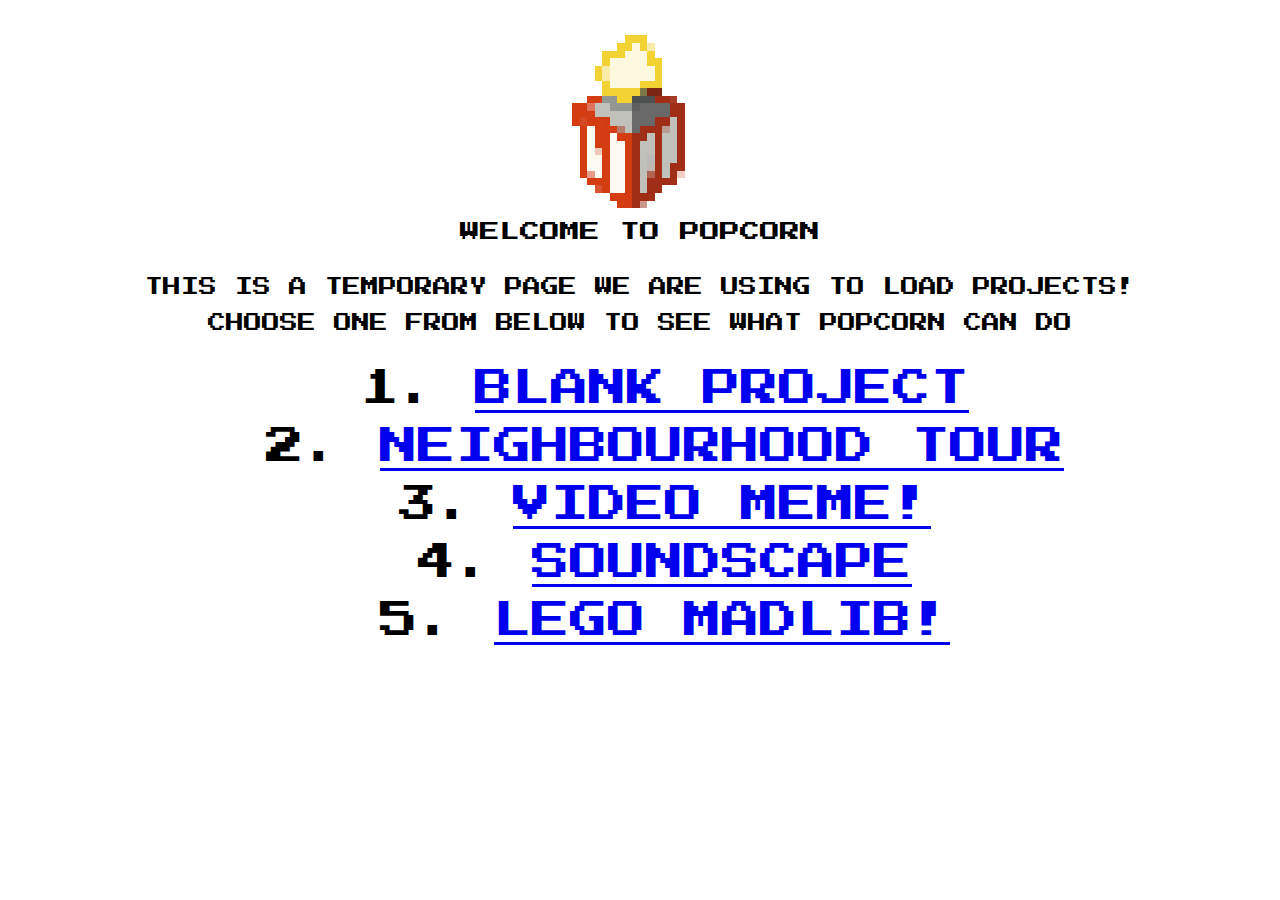
<file: public/index.html>
<!doctype html>
<!-- ==========================================================================
WE MADE THIS IN THIMBLE CUZ WE CAN! thimble.webmaker.org ========================================================================= -->



<html>
  <head>
    <meta charset="utf-8">
    <title>POPCORN</title>
    <link href="//fonts.googleapis.com/css?family=Sue+Ellen+Francisco" rel="stylesheet" type="text/css">
    <link href="//fonts.googleapis.com/css?family=Press+Start+2P" rel="stylesheet" type="text/css">
    <style>
    
      body {
        background-color: white;
        color: black;
        padding-top: 1em;
        font-family: "Press Start 2P";
        font-size: 20px;
        text-align: center;
        text-transform: uppercase;
      }
      .content {
        margin-left: auto;
        margin-right: auto;
      }

      #lesson {
        font-size: 38px;
      }

      #lesson ol {
        list-style-position: inside;
        margin-bottom: 0px;
      }

      #lesson ol li {
        padding-bottom: 20px;
        padding-left: 10px;
        text-align:left;
        text-align: center;
      }

      #narrative {
        font-family: "Press Start 2P";
        font-size: 18px;
        text-transform: uppercase;
        text-align: center;
        padding-top: 2em;
      }
      
    </style>
  </head>
  <body>
    <div class="content">
      <img src="8bitcorn.png" width="150">

      <section id="logo">
        WELCOME TO POPCORN 
      </section>

      <section id="narrative">
        <blink>This is a temporary page we are using to load projects!</blink><br /><br />
        Choose one from below to see what popcorn can do
      </section>

      <section id="lesson">
        <ol>
          <li><a href="/templates/basic/">Blank Project</a></li>
          <li><a href="/templates/basic/?savedDataUrl=tour.json">Neighbourhood tour</a></li>
          <li><a href="/templates/basic/?savedDataUrl=meme.json">Video meme!</a></li>
          <li><a href="/templates/basic/?savedDataUrl=soundscape.json">Soundscape</a></li>
          <li><a href="/templates/basic/?savedDataUrl=lego.json">Lego MADLIB!</a></li>
        </ol>
      </section>

    </div>
  </body>
</html>
</file>
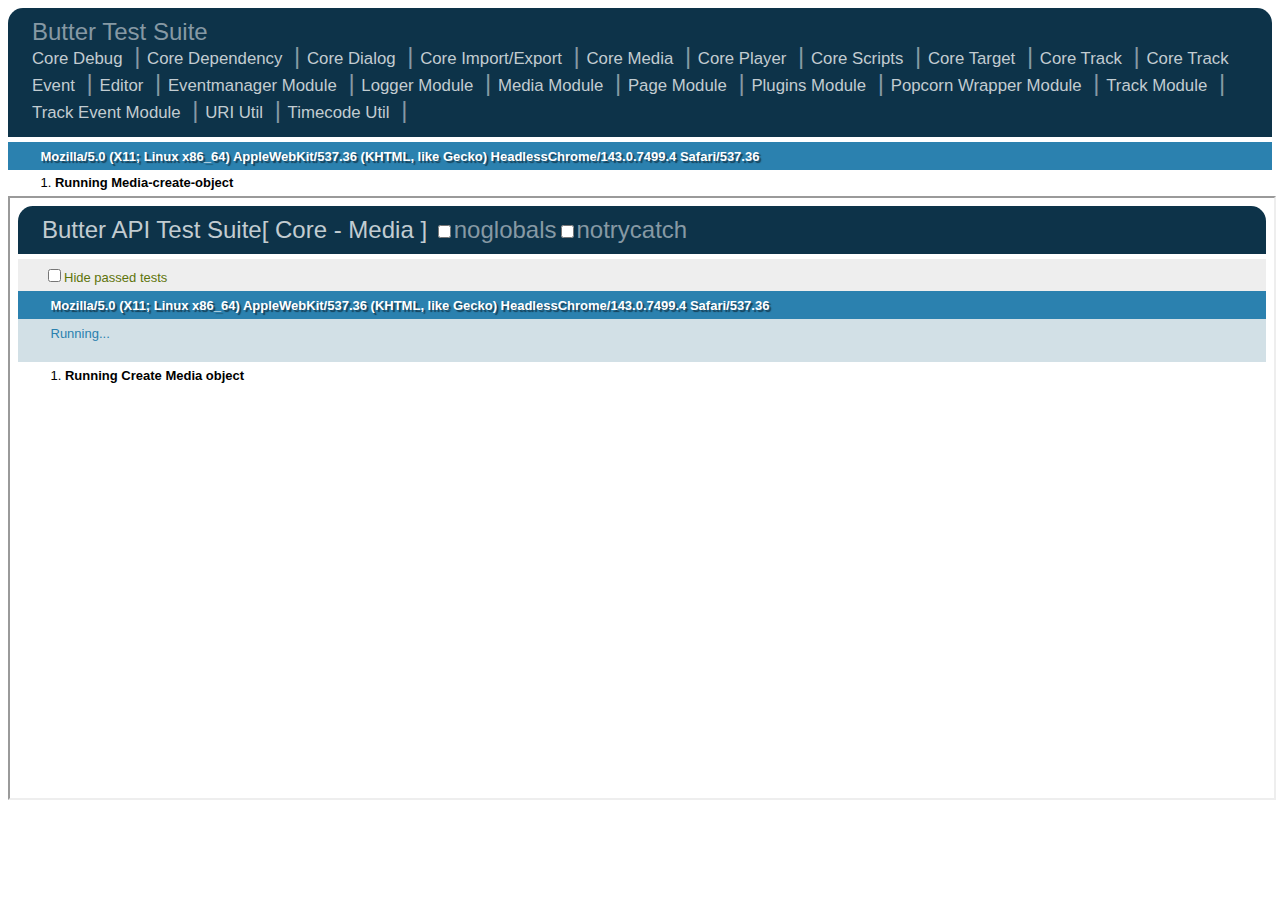
<file: test/index.html>
<!DOCTYPE html>
<html>
<head>
  <title>Butter Test Suite Runner</title>
  <link rel="stylesheet" href="qunit/qunit.css" type="text/css" media="screen">
  <link rel="stylesheet" href="butter.testrunner.css" type="text/css" >
  <script src="butter.testrunner.js"></script>
  <script>
    document.addEventListener( "DOMContentLoaded", function() {
      var runner = new TestRunner();
      runner.getTests( "../tests.conf", function() {
        runner.runTests();
      });
    });
  </script>
</head>
<body>
  <h1 id="qunit-header">
    Butter Test Suite
    <div id="test-links">
      <a target="_blank" href="core/core-debug/index.html">Core Debug</a> |
      <a target="_blank" href="core/core-dependency/index.html">Core Dependency</a> |
      <a target="_blank" href="core/core-dialog/index.html">Core Dialog</a> |
      <a target="_blank" href="core/core-import_export/index.html">Core Import/Export</a> |
      <a target="_blank" href="core/core-media/index.html">Core Media</a> |
      <a target="_blank" href="core/core-player/index.html">Core Player</a> |
      <a target="_blank" href="core/core-scripts/index.html">Core Scripts</a> |
      <a target="_blank" href="core/core-target/index.html">Core Target</a> |
      <a target="_blank" href="core/core-track/index.html">Core Track</a> |
      <a target="_blank" href="core/core-trackevent/index.html">Core Track Event</a> |
      <a target="_blank" href="editor/index.html">Editor</a> |
      <a target="_blank" href="eventmanager/index.html">Eventmanager Module</a> |
      <a target="_blank" href="logger/index.html">Logger Module</a> |
      <a target="_blank" href="media/index.html">Media Module</a> |
      <a target="_blank" href="page/index.html">Page Module</a> |
      <a target="_blank" href="plugins/index.html">Plugins Module</a> |
      <a target="_blank" href="popcorn-wrapper/index.html">Popcorn Wrapper Module</a> |
      <a target="_blank" href="track/index.html">Track Module</a> |
      <a target="_blank" href="trackevent/index.html">Track Event Module</a> |
      <a target="_blank" href="uri/index.html">URI Util</a> |
      <a target="_blank" href="timecode/index.html">Timecode Util</a> |
    </div>
  </h1>
  <h2 id="qunit-banner"></h2>
  <h2 id="qunit-userAgent"></h2>
  <ol id="qunit-tests"></ol>
</body>
</html>
</file>
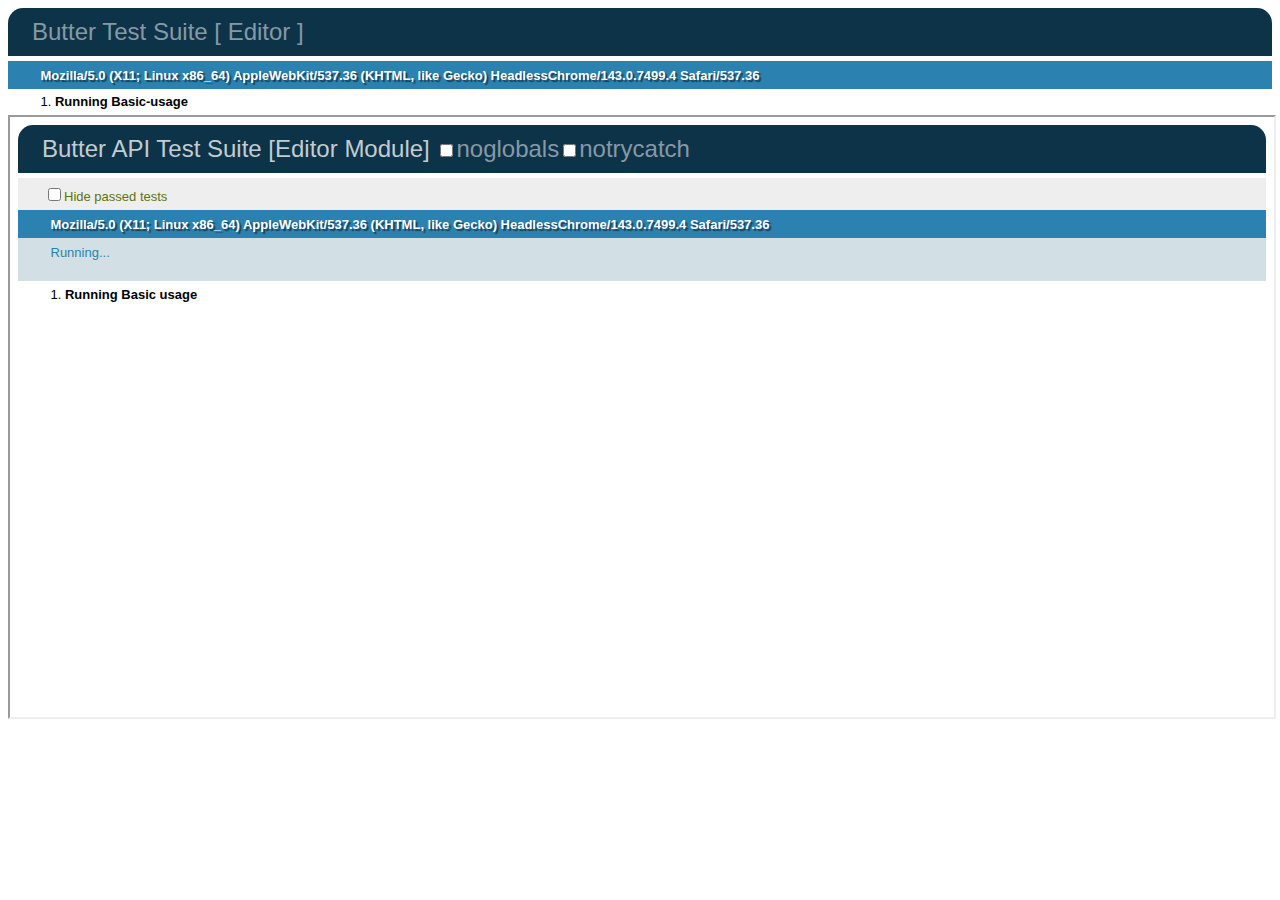
<file: test/editor/index.html>
<!DOCTYPE html>
<html>
<head>
  <title>Butter Test Suite Runner</title>
  <link rel="stylesheet" href="../qunit/qunit.css" type="text/css" media="screen">
  <link rel="stylesheet" href="../butter.testrunner.css" type="text/css" >
  <script src="../butter.testrunner.js"></script>
  <script>
    document.addEventListener( "DOMContentLoaded", function() {
      var runner = new TestRunner();
      runner.getTests( "editor-tests.conf", function() {
        runner.runTests();
      });
    });
  </script>
</head>
<body>
  <h1 id="qunit-header">
    Butter Test Suite [ Editor ]
    <div id="test-links"></div>
  </h1>
  <h2 id="qunit-banner"></h2>
  <h2 id="qunit-userAgent"></h2>
  <ol id="qunit-tests"></ol>
</body>
</html>
</file>
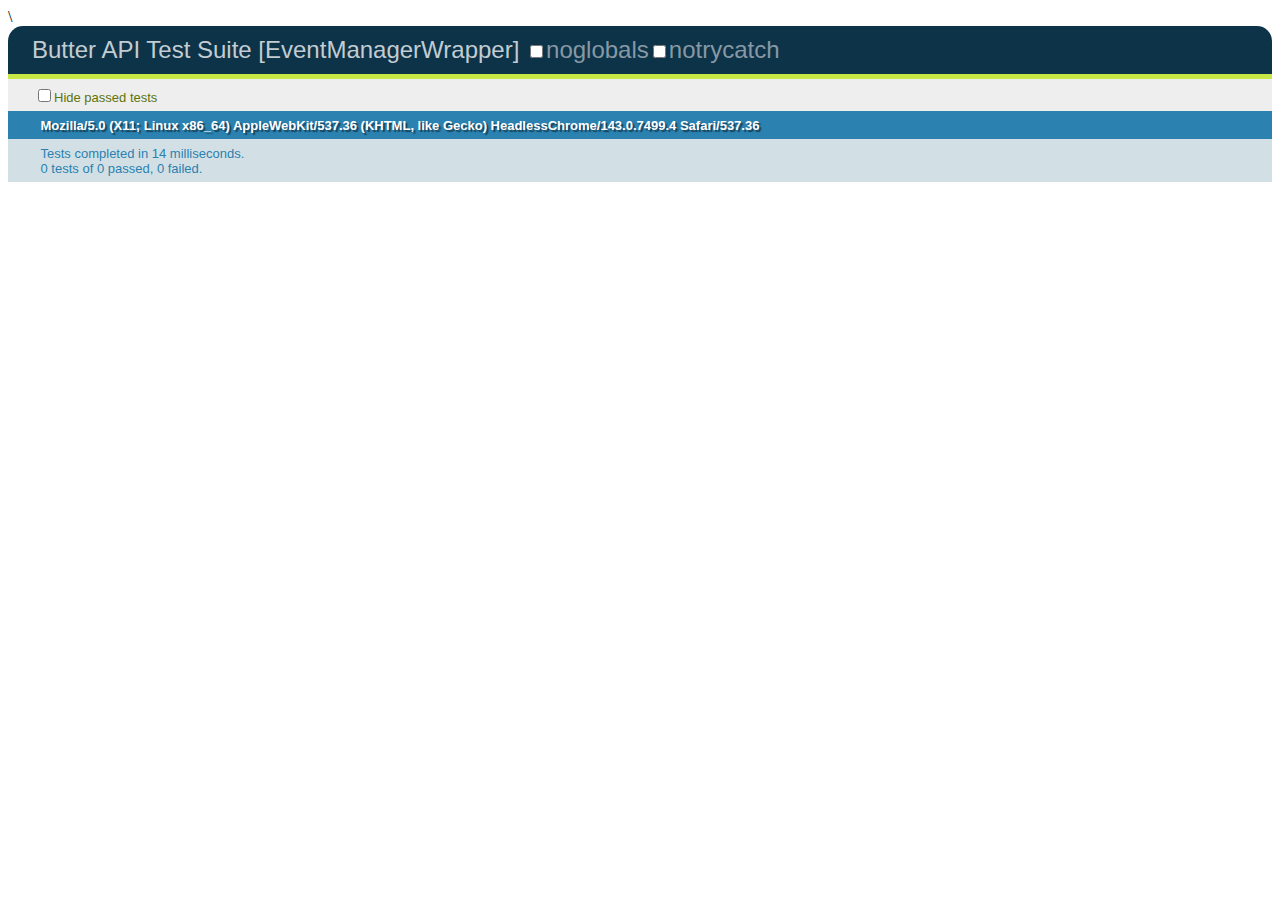
<file: test/eventmanager/index.html>
<!DOCTYPE html>
<html>
  <head>
    <title>Butter Test Suite [EventManagerWrapper]</title>
	  <link rel="stylesheet" href="../qunit/qunit.css" type="text/css" media="screen">
	  <script type="text/javascript" src="../qunit/qunit.js"></script>
    <script type="text/javascript" src="../inject.js"></script>
    <script type="text/javascript" src="../../src/butter.js"></script>
    <script src="../butter.inject.js"></script>\
    <script>
      require( [ "../src/core/eventmanager" ], function( EventManagerWrapper ){
        EventManagerWrapper( window );

        test( "EventManagerWrapper existence" , function (){
          ok( EventManagerWrapper, "EventManagerWrapper exists" );
        });


        test( "EventManagerWrapper wrapping" , function (){
          var o = {};
          EventManagerWrapper( o );

          ok( o.listen && typeof o.listen === "function", "EventManagerWrapper adds listen" );
          ok( o.unlisten && typeof o.unlisten === "function", "EventManagerWrapper adds unlisten" );
          ok( o.chain && typeof o.chain === "function", "EventManagerWrapper adds chain" );
          ok( o.unchain && typeof o.unchain === "function", "EventManagerWrapper adds unchain" );
          ok( o.dispatch && typeof o.dispatch === "function", "EventManagerWrapper adds dispatch" );
        });


        asyncTest( "Simple Async listen, dispatch", 6, function(){
          var a = {},
              name = "eventA",
              data = "eventA data";

          EventManagerWrapper( a );

          a.listen( name, function eventAHandler( e ){
            ok( true, "eventA handler fired" );
            ok( e, "got event object" );
            ok( e.type &&
                e.target &&
                e.data,
                "event has proper structure" );
            ok( e.data === data, "data passed on event object" );
            ok( e.target === a, "correct target on event object" );
            ok( e.type === name, "correct name on event type" );

            start();
          });

          a.dispatch( name, data /*, sync=false */ );
        });


        test( "Simple Sync listen, dispatch", function(){
          var a = {},
              name = "eventA",
              data = "eventA data",
              evt = {};

          EventManagerWrapper( a );

          a.listen( name, function eventAHandler( e ){
            ok( true, "eventA handler fired" );

            evt.type = e.type;
            evt.target = e.target;
            evt.data = e.data;
          });

          a.dispatch( name, data, /* sync = */ true );

          // Test right away, since sync...
          ok( evt.data === data, "data passed on event object" );
          ok( evt.target === a, "correct target on event object" );
          ok( evt.type === name, "correct name on event type" );
        });


        asyncTest( "Unlisten should remove listeners", 1, function(){
          var a = {},
              count = 0,
              name = "eventA",
              data = "eventA data";

          EventManagerWrapper( a );

          function eventHandler1() { count += 1; }
          function eventHandler2() {
            ok( false, "Should never be called." );
            count += 2;
          }
          function eventHandler3() { count += 3; }

          a.listen( name, eventHandler1 );
          a.listen( name, eventHandler2 );
          a.listen( name, eventHandler3 );

          a.listen( "done", function(){
            equals( count, 4, "Count should have been incremented by 1 and 3" );
            start();
          });

          // Remove second listener
          a.unlisten( name, eventHandler2 );

          a.dispatch( name, data );
          a.dispatch( "done" );
        });


        asyncTest( "Unlisten to remove all listeners", 1, function(){
          var a = {},
              count = 0,
              name = "eventA",
              data = "eventA data";

          EventManagerWrapper( a );

          function eventHandler1() { count += 1; }
          function eventHandler2() { count += 2; }
          function eventHandler3() { count += 3; }

          a.listen( name, eventHandler1 );
          a.listen( name, eventHandler2 );
          a.listen( name, eventHandler3 );

          a.listen( "done", function(){
            equals( count, 0, "Count should have been incremented by 1 and 3" );
            start();
          });

          // Remove all listeners (none specified) for event `name`
          a.unlisten( name );

          a.dispatch( name, data );
          a.dispatch( "done" );
        });


        asyncTest( "Chaining events", 4, function(){
          var a = {},
              b = {},
              event1 = "event1",
              event2 = "event2",
              names = [ event1, event2 ],
              data = "event data";

          var aEvent1 = false,
              aEvent2 = false,
              bEvent1 = false,
              bEvent2 = false;

          EventManagerWrapper( a );
          EventManagerWrapper( b );

          a.listen( event1, function( e ) { aEvent1 = e.data === data; } );
          a.listen( event2, function( e ) { aEvent2 = e.data === data; } );

          b.listen( event1, function( e ) { bEvent1 = e.data === data; } );
          b.listen( event2, function( e ) { bEvent2 = e.data === data; } );

          a.chain( b, names );

          b.dispatch( event1, data );
          b.dispatch( event2, data );

          b.listen( "done", function(){
            ok( aEvent1, "aEvent1 handler fired with correct data" );
            ok( aEvent2, "aEvent2 handler fired with correct data" );
            ok( bEvent1, "bEvent1 handler fired with correct data" );
            ok( bEvent2, "bEvent1 handler fired with correct data" );
            start();
          });
          b.dispatch( "done" );
        });


        asyncTest( "Unchaining events", 4, function(){
          var a = {},
              b = {},
              event1 = "event1",
              event2 = "event2",
              names = [ event1, event2 ],
              data = "event data";

          var aEvent1 = false,
              aEvent2 = false,
              bEvent1 = false,
              bEvent2 = false;

          EventManagerWrapper( a );
          EventManagerWrapper( b );

          a.listen( event1, function( e ) { aEvent1 = e.data === data; } );
          a.listen( event2, function( e ) { aEvent2 = e.data === data; } );

          b.listen( event1, function( e ) { bEvent1 = e.data === data; } );
          b.listen( event2, function( e ) { bEvent2 = e.data === data; } );

          a.chain( b, names );
          a.unchain( b, names );

          b.dispatch( event1, data );
          b.dispatch( event2, data );

          b.listen( "done", function(){
            equals( aEvent1, false, "aEvent1 handler should not have fired" );
            equals( aEvent2, false, "aEvent2 handler should not have fired" );
            ok( bEvent1, "bEvent1 handler fired with correct data" );
            ok( bEvent2, "bEvent1 handler fired with correct data" );
            start();
          });
          b.dispatch( "done" );
        });

      });
    </script>
  </head>
  <body>
    <h1 id="qunit-header">Butter API Test Suite [EventManagerWrapper]</h1>
    <h2 id="qunit-banner"></h2>
    <div id="qunit-testrunner-toolbar"></div>
    <h2 id="qunit-userAgent"></h2>
    <ol id="qunit-tests"></ol>
  </body>
</html>
</file>
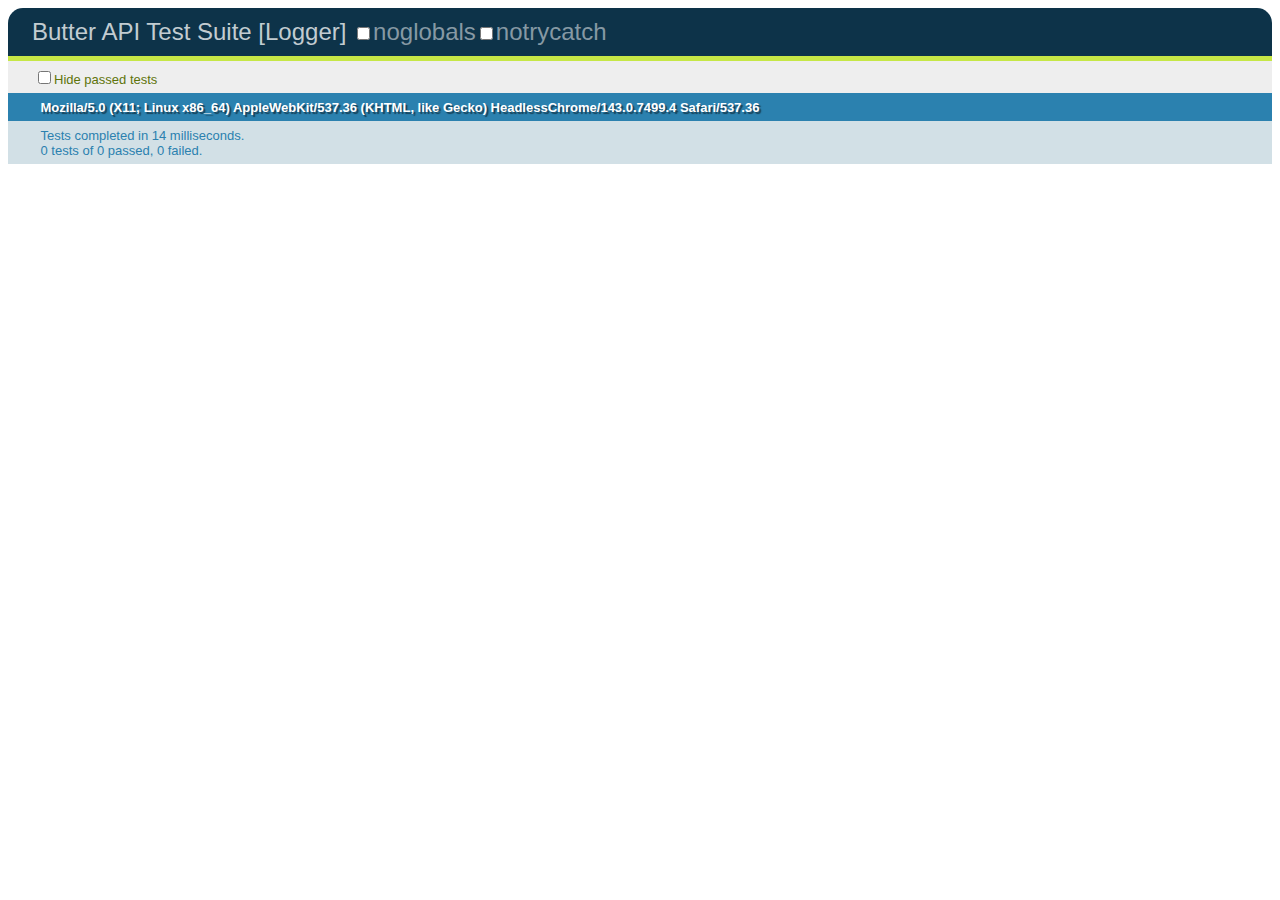
<file: test/logger/index.html>
<!DOCTYPE html>
<html>
  <head>
    <title>Butter Test Suite [Logger]</title>
	  <link rel="stylesheet" href="../qunit/qunit.css" type="text/css" media="screen">
	  <script type="text/javascript" src="../qunit/qunit.js"></script>
    <script type="text/javascript" src="../inject.js"></script>
    <script type="text/javascript" src="../../src/butter.js"></script>
    <script src="../butter.inject.js"></script>
    <script>
      require( [ "../src/core/logger" ], function( Logger ){

        // Re-route console.log to a callback
        var initialLoggerState = Logger.enabled(),
          nativeConsole = window.console,
          console = {
            callback: null,
            log: function( m ){
              var callback = this.callback;
              callback && callback( m );
            }
          };
        window.console = console;

        // Clean-up the Logger.enabled state after each test run
        module( "Logger", {
          setup: function(){},
          teardown: function(){
            Logger.enabled( initialLoggerState );
          }
        });

        test( "Logging.enabled", function(){
          ok( !Logger.enabled(), "Logging.enabled is false by default" );
        });

        asyncTest( "Logger.log", 1, function (){
          console.callback = function( s ){
            equal( s, "[test] message", "Logger.log prints correct value" );
            start();
          };

          Logger.enabled( true );
          var logger = new Logger( "test" );
          logger.log( "message" );
        });

        asyncTest( "Logger.log and Logger.enabled", 1, function (){
          var logs = "";

          // Custom logger to accumulate log messages
          console.callback = function( s ){
            logs += s;
          };

          // By default, logging is off, these shouldn't get added to logs
          var logger = new Logger( "test" );
          logger.log( "message-1" );
          logger.log( "message-2" );

          // Now enable logging and make sure last message is only one we've seen
          Logger.enabled( true );
          console.callback = function( s ){
            logs += s;
            equal( logs, "[test] message-3", "Logger.log obeys Logger.enabled" );
            start();
          };
          logger.log( "message-3" );
        });

        asyncTest( "Logger.error", 1, function (){
          Logger.enabled( true );
          var logger = new Logger( "test" );
          try {
            logger.error( "message" );
          } catch( e ){
            equal( e.message, "[test] message", "Logger.error throws correct error" );
          } finally {
            start();
          }
        });

        asyncTest( "Logger.error obeys Logger.enabled", 1, function (){
          Logger.enabled( false );
          var logger = new Logger( "test" ),
            count = 0;
          try {
            logger.error( "message" );
          } catch( e ){
            count++;
          } finally {
            count++;
            equal( 1, count, "Logger.error doesn't throw when Logger.enabled is false" );
            start();
          }
        });

      });
    </script>
  </head>
  <body>
    <h1 id="qunit-header">Butter API Test Suite [Logger]</h1>
    <h2 id="qunit-banner"></h2>
    <div id="qunit-testrunner-toolbar"></div>
    <h2 id="qunit-userAgent"></h2>
    <ol id="qunit-tests"></ol>
  </body>
</html>
</file>
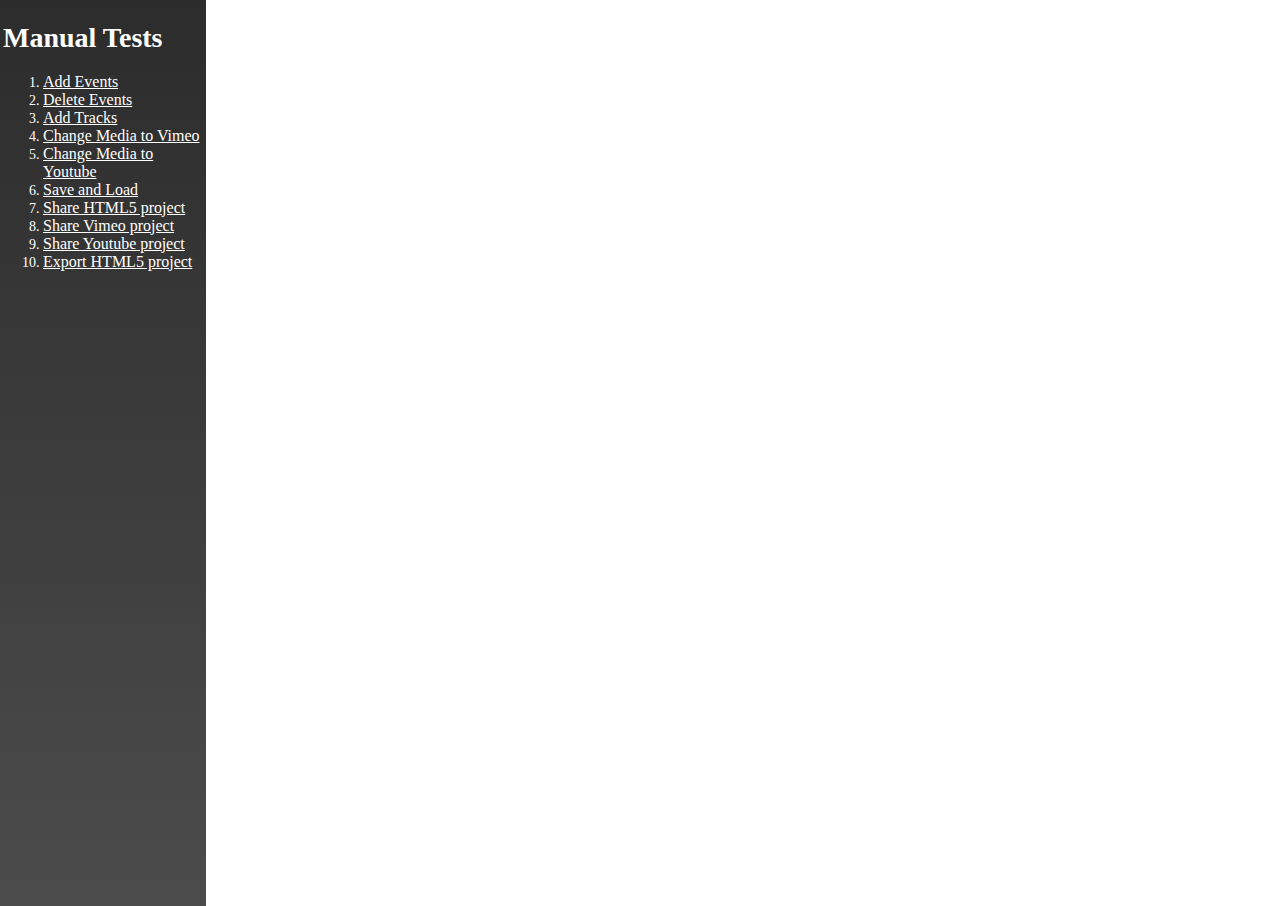
<file: test/manual-tests/index.html>
<!DOCTYPE html>
<html>
<head>
  <title>Popcorn Maker Manual Tests</title>
  <meta content="text/html; charset=UTF-8" http-equiv="Content-Type">
  <style type="text/css">
    body {
      margin: 0;
      padding: 0;
      border: 0;
      overflow: hidden;
      height: 100%;
      max-height: 100%;
    }

    #tests {
      position: absolute;
      top: 0;
      bottom: 0;
      left: 0;
      width: 200px; /*Width of frame div*/
      height: 100%;
      overflow: hidden; /* hidden | scroll Disable scrollbars. Set to "scroll" to enable*/
      background: #2c2c2c; /* Old browsers */
      background: -moz-linear-gradient(top,  #2c2c2c 0pt, #4c4c4c 100%); /* FF3.6+ */
      background: -webkit-gradient(linear, left top, left bottom, color-stop(0pt,#2c2c2c), color-stop(100%,#4c4c4c)); /* Chrome,Safari4+ */
      background: -webkit-linear-gradient(top,  #2c2c2c 0pt,#4c4c4c 100%); /* Chrome10+,Safari5.1+ */
      background: -o-linear-gradient(top,  #2c2c2c 0pt,#4c4c4c 100%); /* Opera 11.10+ */
      background: -ms-linear-gradient(top,  #2c2c2c 0pt,#4c4c4c 100%); /* IE10+ */
      background: linear-gradient(top,  #2c2c2c 0pt,#4c4c4c 100%); /* W3C */
        filter: progid:DXImageTransform.Microsoft.gradient( startColorstr='#2c2c2c', endColorstr='#4c4c4c',GradientType=0 ); /* IE6-9 */
      color: white;
      font-family: "MetaBold";
      font-size: 14px;
      padding: 3px;
    }

    #tests a {
      padding-top: 3px;
      color: white;
      font-size: 12pt;
    }

    #butter-container {
      position: fixed;
      top: 0;
      left: 200px; /*Set left value to WidthOfFrameDiv*/
      right: 0;
      bottom: 0;
      overflow: auto;
      background: #fff;
    }

    #butter {
      position: absolute;
      width: 100%;
      height: 100%
    }

    * html body{ /*IE6 hack*/
      padding: 0 0 0 200px; /*Set value to (0 0 0 WidthOfFrameDiv)*/
    }

    * html { /*IE6 hack*/
      height: 100%;
      width: 100%;
    }

    .PASS {
      color: green !important;
    }

    .FAIL {
      color: red !important;
    }
  </style>
  <script src="tests.js"></script>
  <script>
    document.addEventListener( "DOMContentLoaded", function() {

      window.addEventListener( "message", function(e) {
        var elem = document.getElementById( currentTest );
        if( elem ){
          elem.className = e.data;
        }
      }, false );

      var test,
          testList = document.getElementById("test-list"),
          testListItem,
          currentTest,
          iframe = document.getElementById("butter"),
          i = tests.length;

      while( i-- ){
        test = tests[ i ];
        testListItem = document.createElement("li");
        testListItem.innerHTML = '<a href="#"' +
                                 '   id="' + test.href + '">' +
                                 test.name + '</a>';
        testList.appendChild( testListItem );
      }

      testList.addEventListener( "click", function( e ){
        e.preventDefault();
        var li = e.target;
        iframe.onload = iframe.contentWindow.focus();
        iframe.src = li.id;
        currentTest = li.id;
      }, false );
    }, false );
  </script>
</head>
<body>

  <div id="butter-container">
    <iframe id="butter" name="butter-frame" frameborder="0" noresize="noresize"></iframe>
  </div>

  <div id="tests">
    <h1>Manual Tests</h1>
    <ol id="test-list"></ol>
  </div>

</body>
</html>
</file>
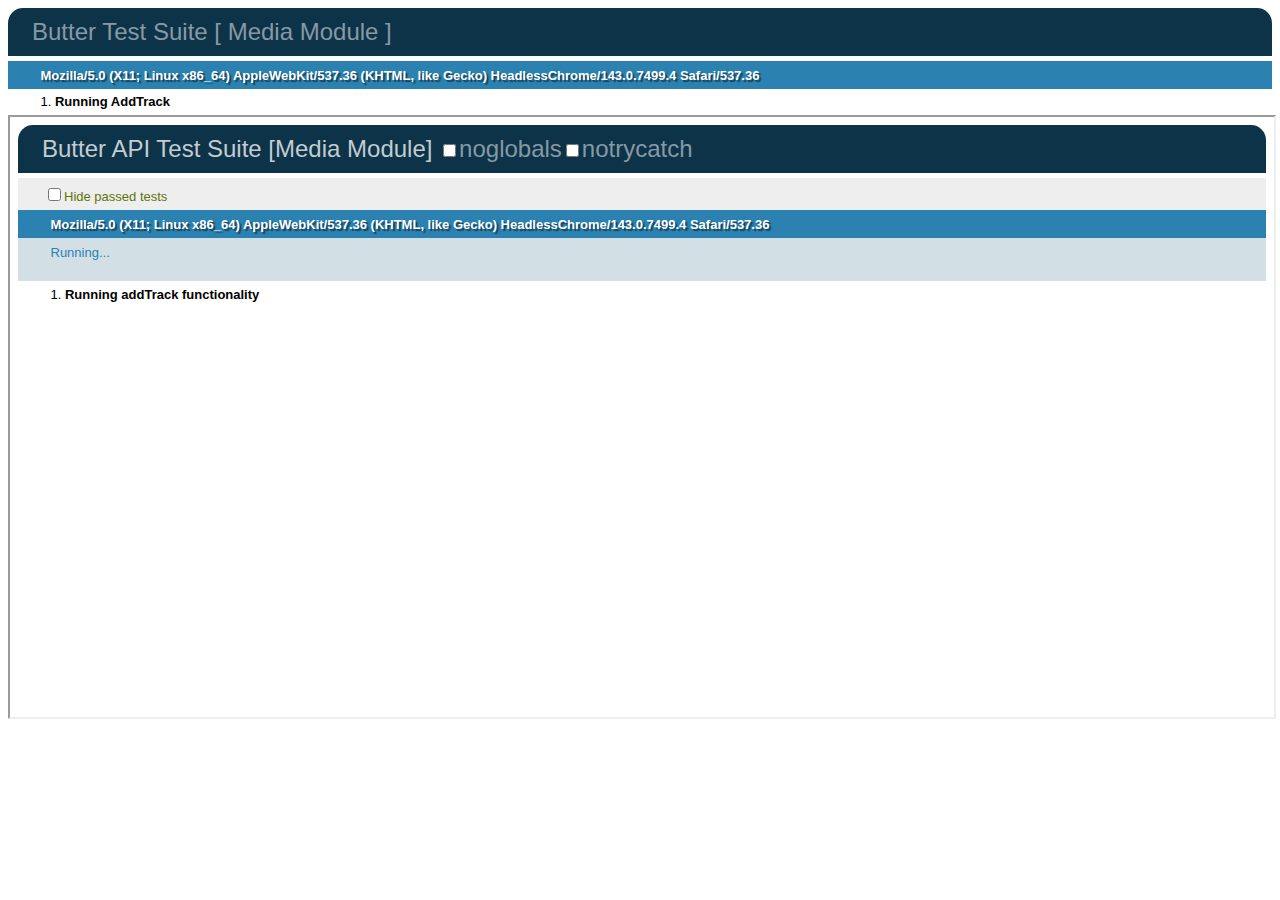
<file: test/media/index.html>
<!DOCTYPE html>
<html>
<head>
  <title>Butter Test Suite Runner</title>
  <link rel="stylesheet" href="../qunit/qunit.css" type="text/css" media="screen">
  <link rel="stylesheet" href="../butter.testrunner.css" type="text/css" >
  <script src="../butter.testrunner.js"></script>
  <script>
    document.addEventListener( "DOMContentLoaded", function() {
      var runner = new TestRunner();
      runner.getTests( "media-tests.conf", function() {
        runner.runTests();
      });
    });
  </script>
</head>
<body>
  <h1 id="qunit-header">
    Butter Test Suite [ Media Module ]
    <div id="test-links"></div>
  </h1>
  <h2 id="qunit-banner"></h2>
  <h2 id="qunit-userAgent"></h2>
  <ol id="qunit-tests"></ol>
</body>
</html>
</file>
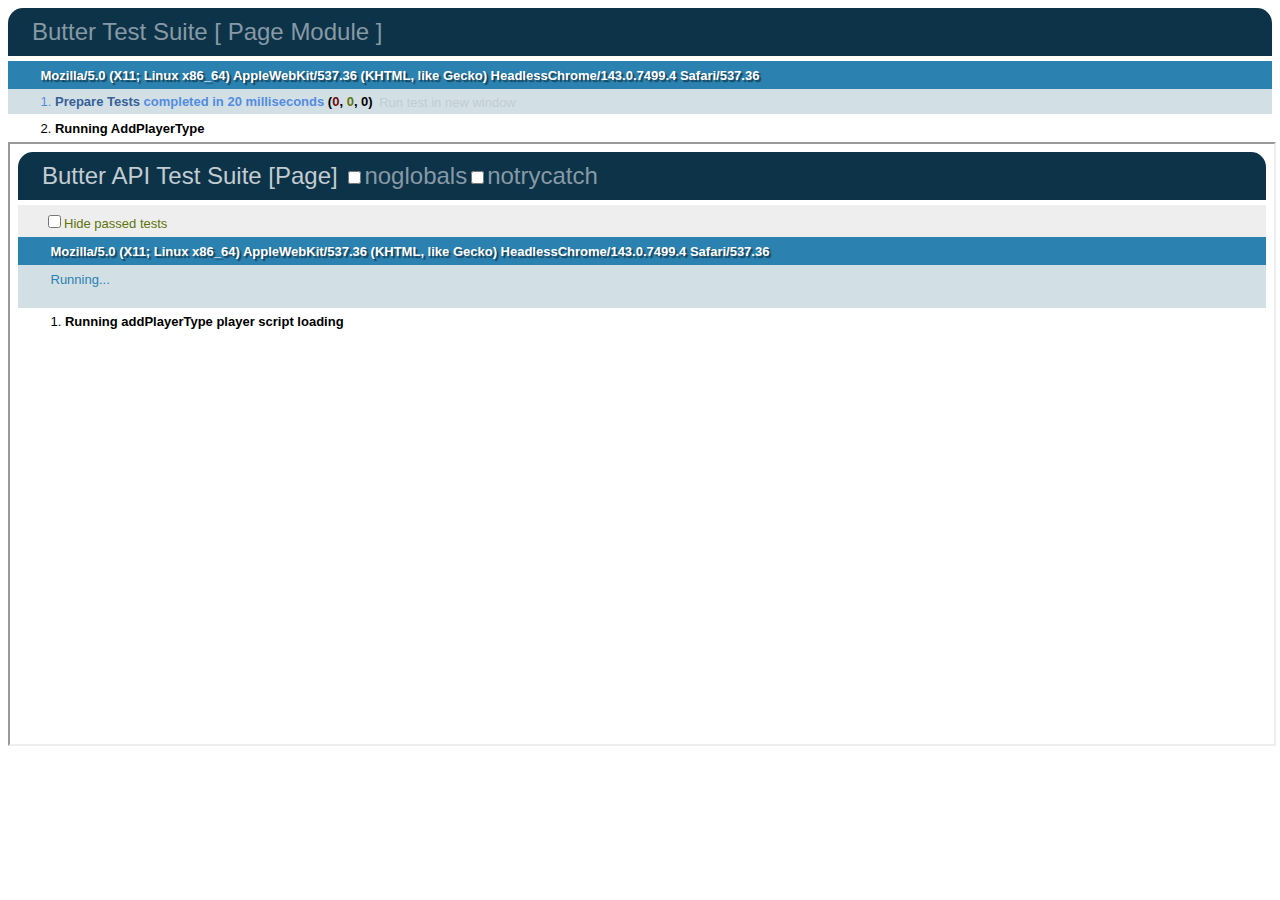
<file: test/page/index.html>
<!DOCTYPE html>
<html>
<head>
  <title>Butter Test Suite Runner</title>
  <link rel="stylesheet" href="../qunit/qunit.css" type="text/css" media="screen">
  <link rel="stylesheet" href="../butter.testrunner.css" type="text/css" >
  <script src="../butter.testrunner.js"></script>
  <script>
    document.addEventListener( "DOMContentLoaded", function() {
      var runner = new TestRunner();
      runner.getTests( "page-tests.conf", function() {
        runner.runTests();
      });
    });
  </script>
</head>
<body>
  <h1 id="qunit-header">
    Butter Test Suite [ Page Module ]
    <div id="test-links"></div>
  </h1>
  <h2 id="qunit-banner"></h2>
  <h2 id="qunit-userAgent"></h2>
  <ol id="qunit-tests"></ol>
</body>
</html>
</file>
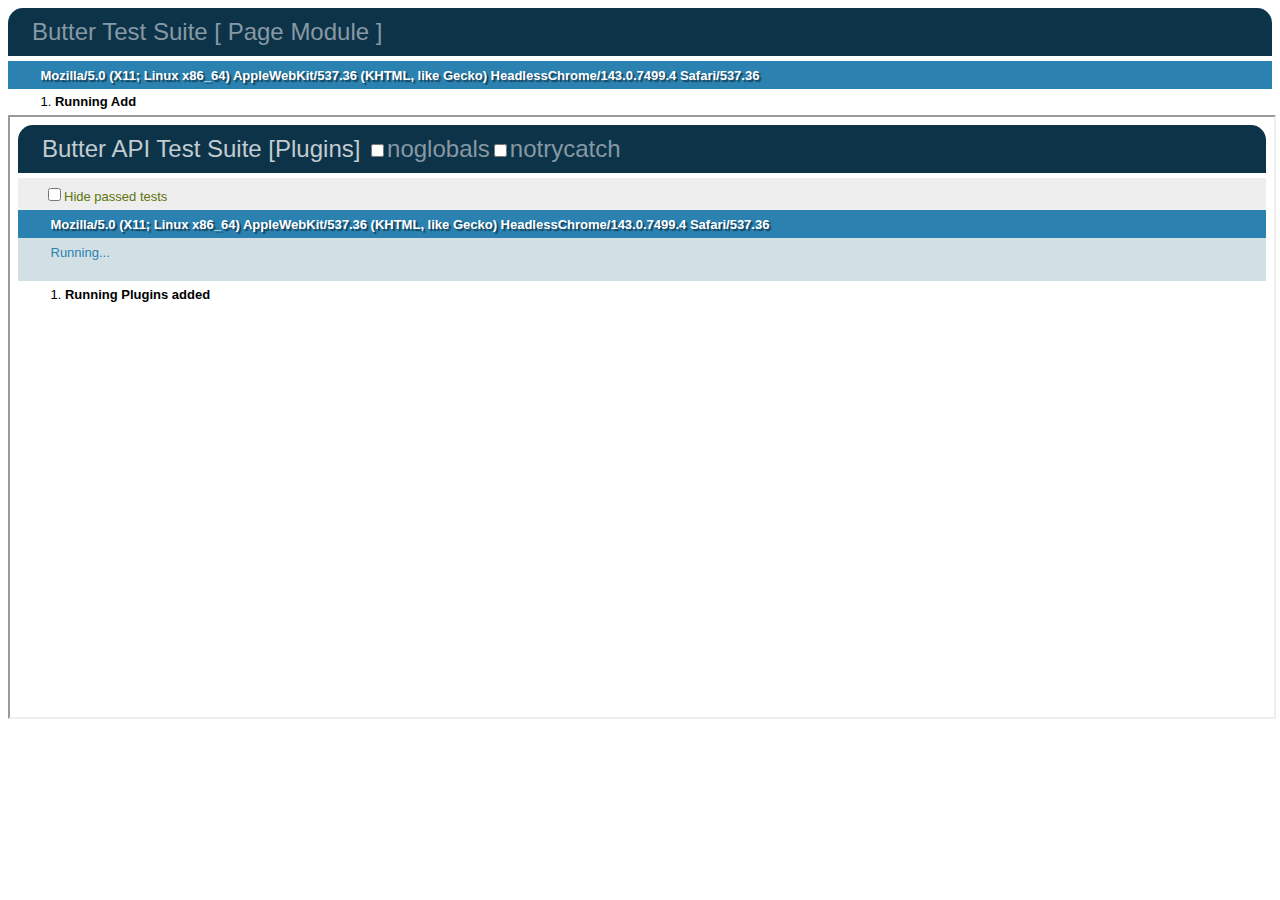
<file: test/plugins/index.html>
<!DOCTYPE html>
<html>
<head>
  <title>Butter Test Suite Runner</title>
  <link rel="stylesheet" href="../qunit/qunit.css" type="text/css" media="screen">
  <link rel="stylesheet" href="../butter.testrunner.css" type="text/css" >
  <script src="../butter.testrunner.js"></script>
  <script>
    document.addEventListener( "DOMContentLoaded", function() {
      var runner = new TestRunner();
      runner.getTests( "plugins-tests.conf", function() {
        runner.runTests();
      });
    });
  </script>
</head>
<body>
  <h1 id="qunit-header">
    Butter Test Suite [ Page Module ]
    <div id="test-links"></div>
  </h1>
  <h2 id="qunit-banner"></h2>
  <h2 id="qunit-userAgent"></h2>
  <ol id="qunit-tests"></ol>
</body>
</html>
</file>
<file: test/butter.testrunner.css>
div#test-links {
  padding-right: 15px;
}

#test-links a {
  margin-right: 5px;
}

div#test-links > a {
  font-size: 0.7em;
}

iframe {
  height: 600px;
  width: 100%; 
  overflow: scroll;
}
</file>
<file: test/qunit/qunit.css>
/**
 * QUnit - A JavaScript Unit Testing Framework
 *
 * http://docs.jquery.com/QUnit
 *
 * Copyright (c) 2011 John Resig, Jörn Zaefferer
 * Dual licensed under the MIT (MIT-LICENSE.txt)
 * or GPL (GPL-LICENSE.txt) licenses.
 */

/** Font Family and Sizes */

#qunit-tests, #qunit-header, #qunit-banner, #qunit-testrunner-toolbar, #qunit-userAgent, #qunit-testresult {
	font-family: "Helvetica Neue Light", "HelveticaNeue-Light", "Helvetica Neue", Calibri, Helvetica, Arial, sans-serif;
}

#qunit-testrunner-toolbar, #qunit-userAgent, #qunit-testresult, #qunit-tests li { font-size: small; }
#qunit-tests { font-size: smaller; }


/** Resets */

#qunit-tests, #qunit-tests ol, #qunit-header, #qunit-banner, #qunit-userAgent, #qunit-testresult {
	margin: 0;
	padding: 0;
}


/** Header */

#qunit-header {
	padding: 0.5em 0 0.5em 1em;

	color: #8699a4;
	background-color: #0d3349;

	font-size: 1.5em;
	line-height: 1em;
	font-weight: normal;

	border-radius: 15px 15px 0 0;
	-moz-border-radius: 15px 15px 0 0;
	-webkit-border-top-right-radius: 15px;
	-webkit-border-top-left-radius: 15px;
}

#qunit-header a {
	text-decoration: none;
	color: #c2ccd1;
}

#qunit-header a:hover,
#qunit-header a:focus {
	color: #fff;
}

#qunit-banner {
	height: 5px;
}

#qunit-testrunner-toolbar {
	padding: 0.5em 0 0.5em 2em;
	color: #5E740B;
	background-color: #eee;
}

#qunit-userAgent {
	padding: 0.5em 0 0.5em 2.5em;
	background-color: #2b81af;
	color: #fff;
	text-shadow: rgba(0, 0, 0, 0.5) 2px 2px 1px;
}


/** Tests: Pass/Fail */

#qunit-tests {
	list-style-position: inside;
}

#qunit-tests li {
	padding: 0.4em 0.5em 0.4em 2.5em;
	border-bottom: 1px solid #fff;
	list-style-position: inside;
}

#qunit-tests.hidepass li.pass, #qunit-tests.hidepass li.running  {
	display: none;
}

#qunit-tests li strong {
	cursor: pointer;
}

#qunit-tests li a {
	padding: 0.5em;
	color: #c2ccd1;
	text-decoration: none;
}
#qunit-tests li a:hover,
#qunit-tests li a:focus {
	color: #000;
}

#qunit-tests ol {
	margin-top: 0.5em;
	padding: 0.5em;

	background-color: #fff;

	border-radius: 15px;
	-moz-border-radius: 15px;
	-webkit-border-radius: 15px;

	box-shadow: inset 0px 2px 13px #999;
	-moz-box-shadow: inset 0px 2px 13px #999;
	-webkit-box-shadow: inset 0px 2px 13px #999;
}

#qunit-tests table {
	border-collapse: collapse;
	margin-top: .2em;
}

#qunit-tests th {
	text-align: right;
	vertical-align: top;
	padding: 0 .5em 0 0;
}

#qunit-tests td {
	vertical-align: top;
}

#qunit-tests pre {
	margin: 0;
	white-space: pre-wrap;
	word-wrap: break-word;
}

#qunit-tests del {
	background-color: #e0f2be;
	color: #374e0c;
	text-decoration: none;
}

#qunit-tests ins {
	background-color: #ffcaca;
	color: #500;
	text-decoration: none;
}

/*** Test Counts */

#qunit-tests b.counts                       { color: black; }
#qunit-tests b.passed                       { color: #5E740B; }
#qunit-tests b.failed                       { color: #710909; }

#qunit-tests li li {
	margin: 0.5em;
	padding: 0.4em 0.5em 0.4em 0.5em;
	background-color: #fff;
	border-bottom: none;
	list-style-position: inside;
}

/*** Passing Styles */

#qunit-tests li li.pass {
	color: #5E740B;
	background-color: #fff;
	border-left: 26px solid #C6E746;
}

#qunit-tests .pass                          { color: #528CE0; background-color: #D2E0E6; }
#qunit-tests .pass .test-name               { color: #366097; }

#qunit-tests .pass .test-actual,
#qunit-tests .pass .test-expected           { color: #999999; }

#qunit-banner.qunit-pass                    { background-color: #C6E746; }

/*** Failing Styles */

#qunit-tests li li.fail {
	color: #710909;
	background-color: #fff;
	border-left: 26px solid #EE5757;
}

#qunit-tests > li:last-child {
	border-radius: 0 0 15px 15px;
	-moz-border-radius: 0 0 15px 15px;
	-webkit-border-bottom-right-radius: 15px;
	-webkit-border-bottom-left-radius: 15px;
}

#qunit-tests .fail                          { color: #000000; background-color: #EE5757; }
#qunit-tests .fail .test-name,
#qunit-tests .fail .module-name             { color: #000000; }

#qunit-tests .fail .test-actual             { color: #EE5757; }
#qunit-tests .fail .test-expected           { color: green;   }

#qunit-banner.qunit-fail                    { background-color: #EE5757; }


/** Result */

#qunit-testresult {
	padding: 0.5em 0.5em 0.5em 2.5em;

	color: #2b81af;
	background-color: #D2E0E6;

	border-bottom: 1px solid white;
}

/** Fixture */

#qunit-fixture {
	position: absolute;
	top: -10000px;
	left: -10000px;
}
</file>
